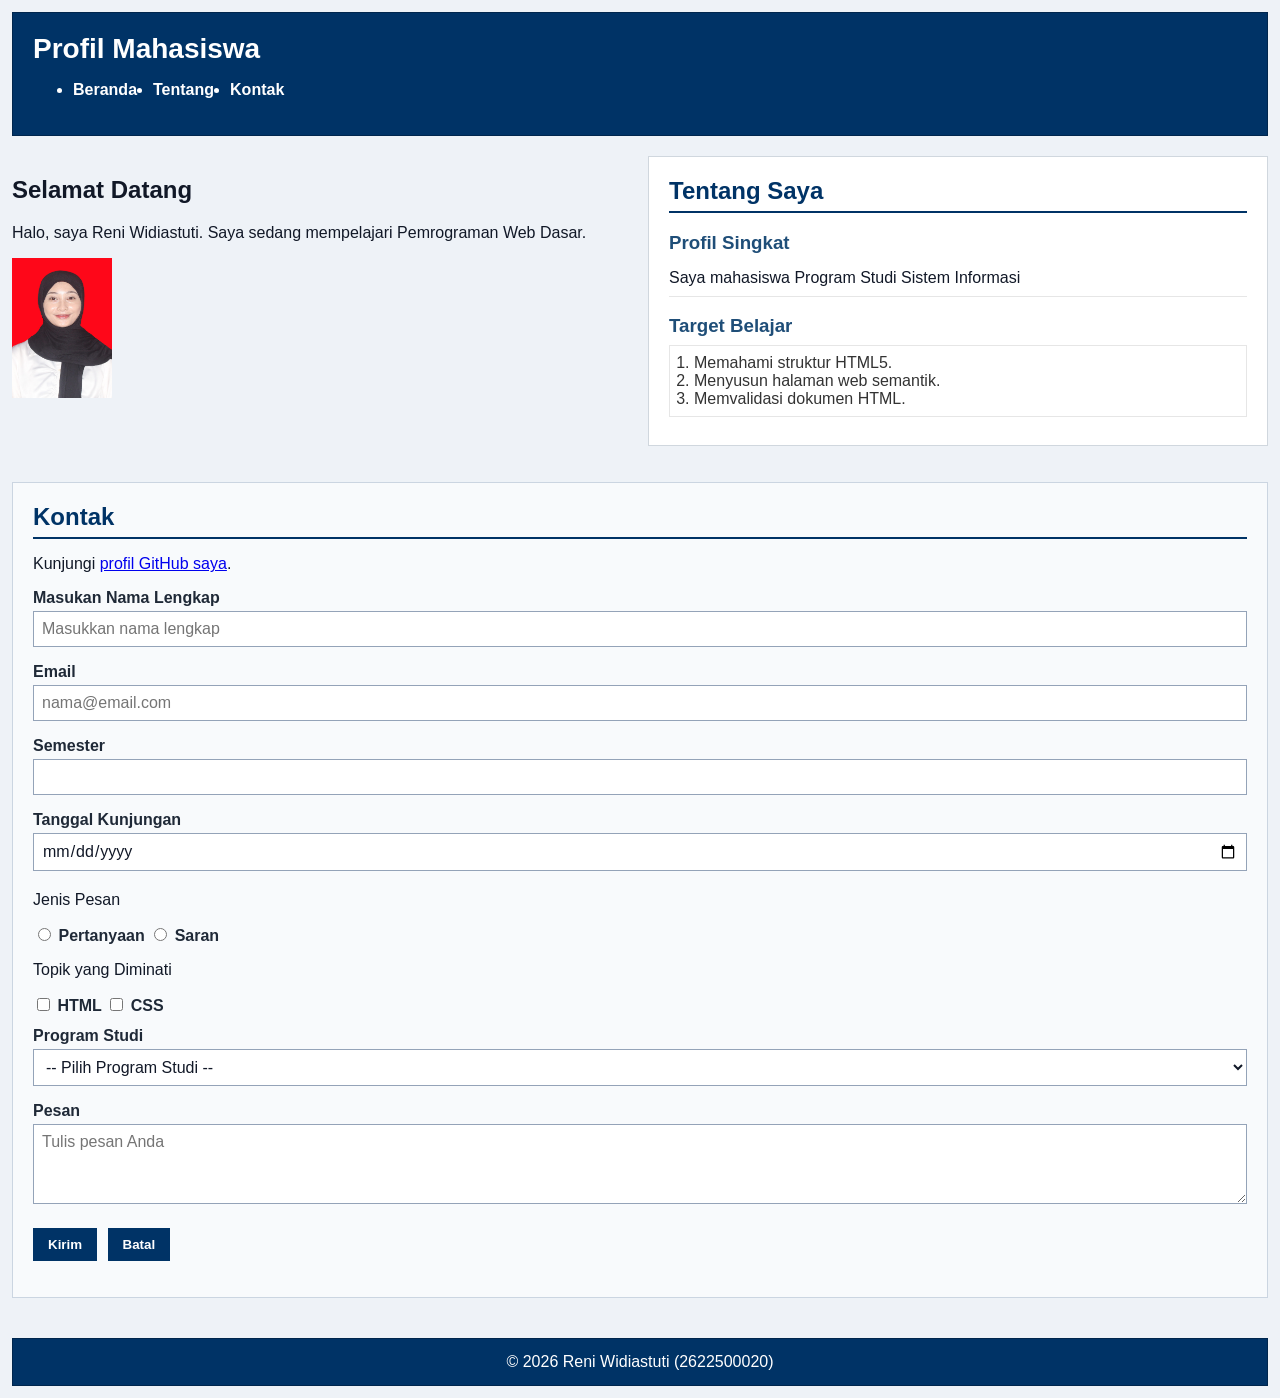
<file: pertemuan-04/index.html>
<doctype html>
<html lang="id">
    <head>
      <meta charset="UTF-8">
      <meta name="viewport" content="width=device-width, initial-scale=1.0">
      <title>Profil Mahasiswa</title>
      <link rel="stylesheet" href="style.css">
    </head>

<body>
    <header>
        <h1>Profil Mahasiswa</h1>
        <nav>
            <ul>
                <li><a href="#beranda">Beranda</a></li>
                <li><a href="#tentang">Tentang</a></li>
                <li><a href="#kontak">Kontak</a></li>
            </ul>
        </nav>
    </header>
    <main>
        <section id="beranda">
            <h2>Selamat Datang</h2>
            <p>Halo, saya Reni Widiastuti. Saya sedang mempelajari Pemrograman Web Dasar.</p>
            <img src="img/foto-profil.jpg" width="100" height="140" alt="Foto profil Reni Widiastuti">
        </section>

        <section id="about">
            <h2>Tentang Saya</h2>
            <article>
                <h3>Profil Singkat</h3>
                <p>Saya mahasiswa Program Studi Sistem Informasi</p>
        
                <h3>Target Belajar</h3>
                <ol>
                    <li>Memahami struktur HTML5.</li>
                    <li>Menyusun halaman web semantik.</li>
                    <li>Memvalidasi dokumen HTML.</li>
                </ol>
            </article>
        </section>
        <section id="contact">
            <h2>Kontak</h2>
            <p>Kunjungi <a href="https://github.com/2622500020-cyber">profil GitHub saya</a>.</p>

            <form action="index.html" method="get">
                <div class="form-group">
                    <label for="nama">Masukan Nama Lengkap</label><br>
                    <input class="input-form" 
                           type="text" 
                           id="nama" 
                           name="nama" 
                           placeholder="Masukkan nama lengkap"
                           minlength="3" 
                           maxlength="50" 
                           required>
                </div>

                <div class="form-group">
                    <label for="email">Email</label><br>
                    <input class="input-form" 
                            type="email" 
                            id="email" 
                            name="email" 
                            placeholder="nama@email.com"
                            required>
                </div>

                <div class="form-group">
                    <label for="semester">Semester</label><br>
                    <input class="input-form"
                            type="number" 
                            id="semester"
                            name="semester"
                            min="1" 
                            max="14" 
                            required>
                </div>

                <div class="form-group">
                    <label for="tanggal">Tanggal Kunjungan</label><br>
                    <input class="input-form" 
                            type="date" 
                            id="tanggal"
                            name="tanggal"
                            required>
                </div>

                <div class="form-group">
                    <p>Jenis Pesan</p>
                    <input type="radio" 
                            id="pertanyaan" 
                            name="jenis_pesan"
                            value="pertanyaan" 
                            required>
                    <label for="pertanyaan">Pertanyaan</label>
                    <input type="radio" id="saran" name="jenis_pesan"
                            value="saran">
                    <label for="saran">Saran</label>
                </div>

                <div class="form-group">
                    <p>Topik yang Diminati</p>
                    <input type="checkbox" id="minat-html" name="minat" value="HTML">
                    <label for="minat-html">HTML</label>
                    <input type="checkbox" id="minat-css" name="minat" value="CSS">
                    <label for="minat-css">CSS</label>
                </div>

                <div class="form-group">
                    <label for="prodi">Program Studi</label><br>
                    <select class="input-form" id="prodi" name="prodi" required>
                        <option value="">-- Pilih Program Studi --</option>
                        <option value="SI">Sistem Informasi</option>
                        <option value="TI">Teknik Informatika</option>
                    </select>
                </div>

                <div class="form-group">
                    <label for="pesan">Pesan</label><br>
                    <textarea class="input-form" 
                                id="pesan" 
                                name="pesan" 
                                maxlength="300" 
                                placeholder="Tulis pesan Anda"
                                required></textarea>
                </div>

                <button type="submit">Kirim</button>
                <button type="reset">Batal</button>
            </form>
        </section>
    </main
>
    <footer>
        <p>&copy; 2026 Reni Widiastuti (2622500020)</p>
    </footer>
</body>
</html>
</file>
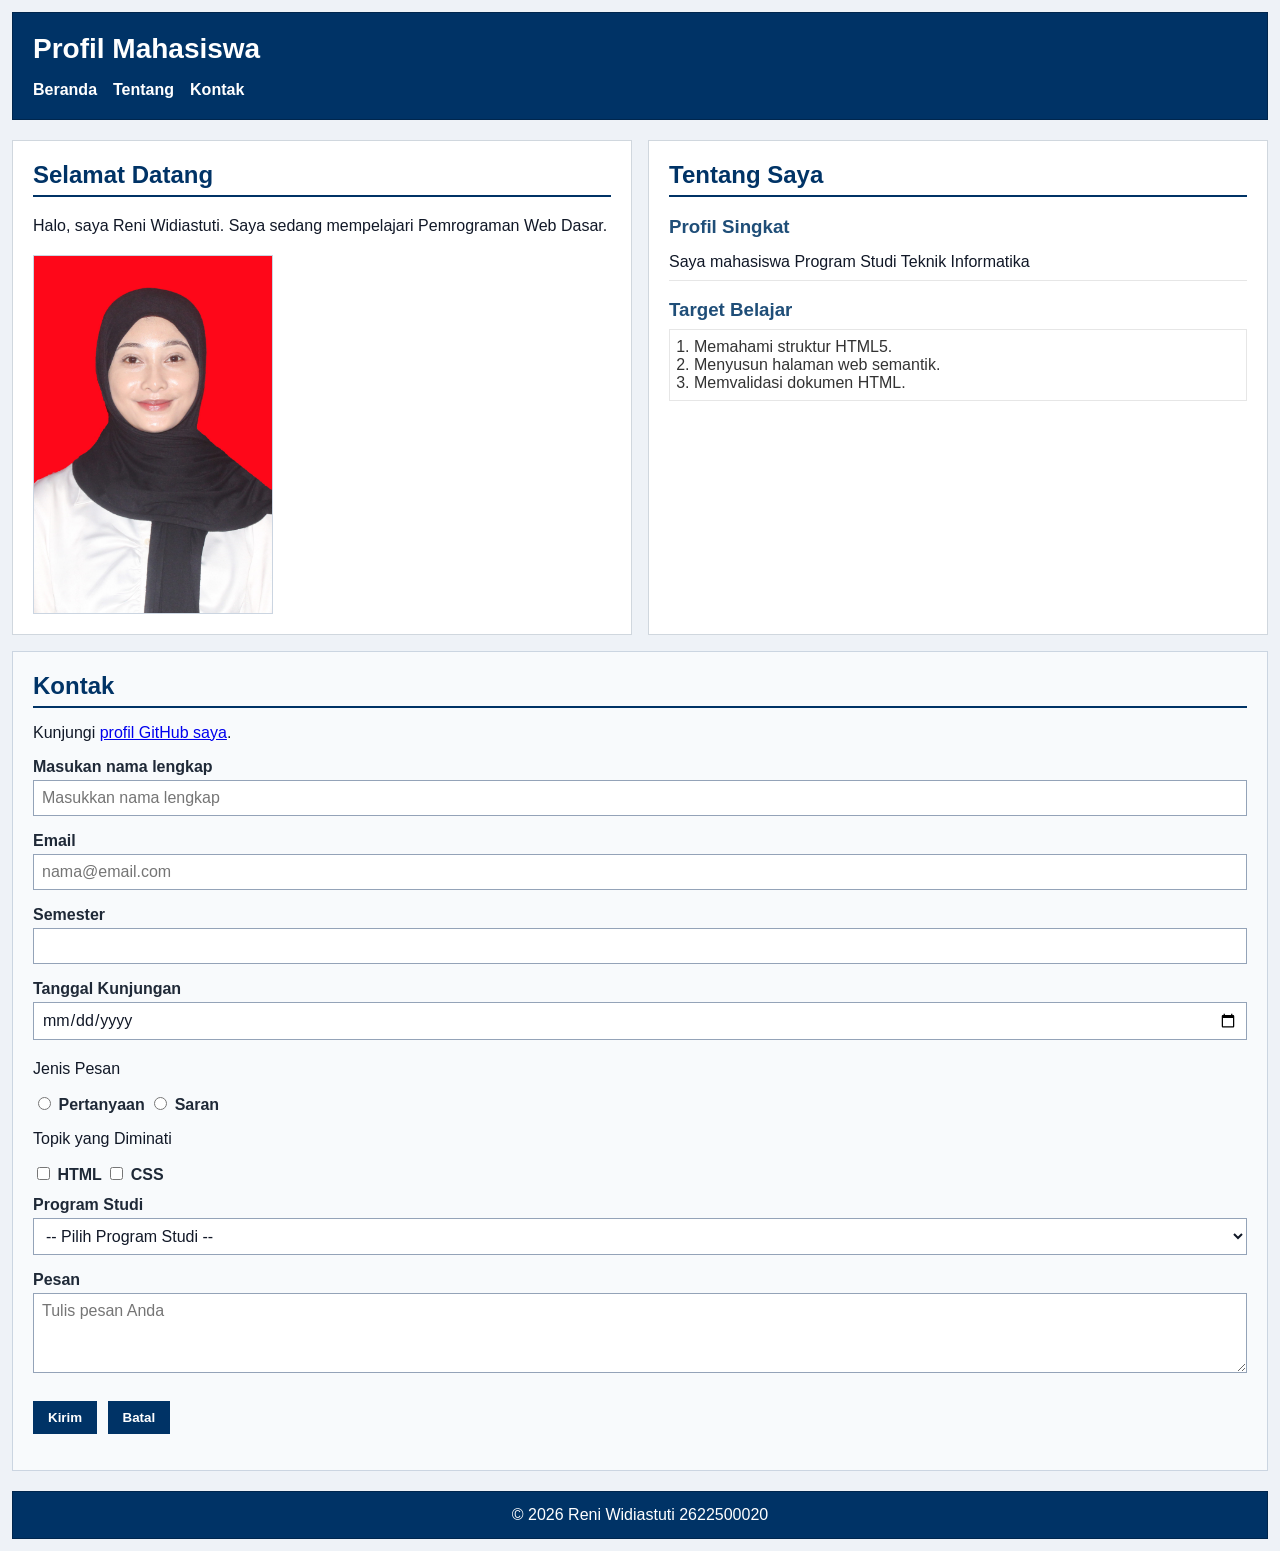
<file: pertemuan-05/index.html>
<!doctype html>
<html lang="id">
  <head>
    <meta charset="UTF-8" />
    <meta name="viewport" content="width=device-width, initial-scale=1.0" />
    <title>Profil Mahasiswa</title>
    <link rel="stylesheet" href="style.css" />
  </head>

  <body>
    <header>
      <div class="header-top">
        <h1>Profil Mahasiswa</h1>

        <button
          class="nav-toggle"
          id="navToggle"
          type="button"
          aria-label="Buka navigasi"
          aria-controls="navMenu"
          aria-expanded="false"
        >
          &#9776;
        </button>
      </div>

      <nav>
        <ul id="navMenu">
          <li><a href="#home">Beranda</a></li>
          <li><a href="#about">Tentang</a></li>
          <li><a href="#contact">Kontak</a></li>
        </ul>
      </nav>
    </header>
    <main>
      <section id="home">
        <h2>Selamat Datang</h2>
        <p>
          Halo, saya Reni Widiastuti. Saya sedang mempelajari Pemrograman Web Dasar.
        </p>
        <img
          src="img/foto-profil.jpg"
          alt="Foto profil Reni Widiastuti"
          width="150"
          height="200"
        />
      </section>

      <section id="about">
        <h2>Tentang Saya</h2>
        <article>
          <h3>Profil Singkat</h3>
          <p>Saya mahasiswa Program Studi Teknik Informatika</p>

          <h3>Target Belajar</h3>
          <ol>
            <li>Memahami struktur HTML5.</li>
            <li>Menyusun halaman web semantik.</li>
            <li>Memvalidasi dokumen HTML.</li>
          </ol>
        </article>
      </section>
      <section id="contact">
        <h2>Kontak</h2>
        <p>
          Kunjungi
          <a href="https://github.com/2611500023-aidilfitra"
            >profil GitHub saya</a
          >.
        </p>

        <form id="contactForm" action="index.html" method="get" novalidate>
          <div class="form-group">
            <label for="nama">Masukan nama lengkap</label><br />
            <input
              class="input-form"
              type="text"
              id="nama"
              name="nama"
              placeholder="Masukkan nama lengkap"
              minlength="3"
              maxlength="50"
              required>
          </div>

          <div class="form-group">
            <label for="email">Email</label><br />
            <input
              class="input-form"
              type="email"
              id="email"
              name="email"
              placeholder="nama@email.com"
              required66>
          </div>

          <div class="form-group">
            <label for="semester">Semester</label><br />
            <input
              class="input-form"
              type="number"
              id="semester"
              name="semester"
              min="1"
              max="14"
              required
            />
          </div>

          <div class="form-group">
            <label for="tanggal">Tanggal Kunjungan</label><br />
            <input
              class="input-form"
              type="date"
              id="tanggal"
              name="tanggal"
              required
            />
          </div>

          <div class="form-group">
            <p>Jenis Pesan</p>
            <input
              type="radio"
              id="pertanyaan"
              name="jenis_pesan"
              value="pertanyaan"
              required
            />
            <label for="pertanyaan">Pertanyaan</label>
            <input type="radio" id="saran" name="jenis_pesan" value="saran" />
            <label for="saran">Saran</label>
          </div>

          <div class="form-group">
            <p>Topik yang Diminati</p>
            <input type="checkbox" id="minat-html" name="minat" value="HTML" />
            <label for="minat-html">HTML</label>
            <input type="checkbox" id="minat-css" name="minat" value="CSS" />
            <label for="minat-css">CSS</label>
          </div>

          <div class="form-group">
            <label for="prodi">Program Studi</label><br />
            <select class="input-form" id="prodi" name="prodi" required>
              <option value="">-- Pilih Program Studi --</option>
              <option value="SI">Sistem Informasi</option>
              <option value="TI">Teknik Informatika</option>
            </select>
          </div>

          <div class="form-group">
            <label for="pesan">Pesan</label><br />
            <textarea
              class="input-form"
              id="pesan"
              name="pesan"
              maxlength="300"
              placeholder="Tulis pesan Anda"
              required
            ></textarea>
          </div>

          <button type="submit">Kirim</button>
          <button type="reset">Batal</button>
          <p id="formFeedback"></p>
        </form>
      </section>
    </main>

    <footer>
      <p>&copy; 2026 Reni Widiastuti 2622500020</p>
    </footer>
    <script src="script.js"></script>
  </body>
</html>
</file>
<file: pertemuan-04/style.css>
* {
     box-sizing: border-box;
 }

 body {
     margin: 0;
     padding: 12px;
     font-family: Arial, sans-serif;
     color: #111827;
     background-color: #eef2f7;
 }

 /*Header*/
 header {
     background-color: #003366;
     color: #ffffff;
     padding: 20px;
     margin-bottom: 20px;
     border: 1px solid #00264d;
 }

 header h1 {
     margin: 0 0 16px;
     font-size: 28px;
 }

 nav ul {
     display: flex;
     flex-direction: column;
     justify-content: flex-start;
     gap: 8px;
 }

 nav a {
     color: #ffffff;
     font-weight: bold;
     text-decoration: none;
 }

 main {
     display: grid;
     grid-template-columns: 1fr;
     gap: 16px;
 }

 section {
     width: 100%;
 }

 #home {
     background-color: #ffffff;
     border: 1px solid #d0d7de;
     padding: 20px;
     margin: 0;

     #home h2 {
         color: #003366;
         border-bottom: 2px solid #003366;
         padding-bottom: 6px;
         margin-top: 0;
         margin-bottom: 16px;
     }

     #home p {
         line-height: 1.6px;
         margin: 0 0 26px;
     }

     #home img {
         display: block;
         width: 240px;
         max-width: 100%;
         height: auto;
         border: 1px solid #cbd5e1;
     }
 }

 #about {
     background-color: #ffffff;
     border: 1px solid #d0d7de;
     padding: 20px;
     margin: 0;
     font-family: Arial, sans-serif;
 }

 #about h2 {
     color: #003366;
     border-bottom: 2px solid #003366;
     padding-bottom: 6px;
     margin-top: 0;
     margin-bottom: 16px;
 }

 #about h3 {
     color: #1f4e78;
     margin-bottom: 6px;
 }

 #about p {
     line-height: 1.5;
     margin: 6px 0;
     padding: 6px 0;
     border-bottom: 1px solid #e6e6e6;
 }

 #about ol {
     color: #333333;
     margin: 8px 0;
     padding: 8px 24px;
     border: 1px solid #e6e6e6;
 }

 #contact {
     background-color: #f8fafc;
     border: 1px solid #cbd5e1;
     padding: 20px;
     margin: 0;
     margin: 20px 0;
     font-family: Arial, sans-serif;
     grid-column: 1 / -1;
 }

 #contact h2 {
     color: #003366;
     border-bottom: 2px solid #003366;
     padding-bottom: 6px;
     margin-top: 0;
     margin-bottom: 16px;
 }

 .form-group {
     margin: 12px 0;
 }

 #contact label {
     color: #1f2937;
     font-weight: bold;
 }

 .input-form {
     background-color: #ffffff;
     color: #111827;
     font-family: Arial, sans-serif;
     font-size: 16px;
     padding: 8px;
     margin: 4px 0;
     border: 1px solid #94a3b8;
     width: 100%;
     max-width: 100%;
 }

 #contact textarea {
     min-height: 80px;
     resize: vertical;
 }

 #contact button {
     cursor: pointer;
     background-color: #003366;
     color: #ffffff;
     font-weight: bold;
     padding: 8px 14px;
     margin: 8px 6px 0 0;
     border: 1px solid #003366;
 }

 /*Footer*/
 footer {
     background-color: #003366;
     color: #ffffff;
     text-align: center;
     padding: 14px 20px;
     margin-top: 20px;
     border: 1px solid#00264d;
 }

 footer p {
     margin: 0;
 }

 @media (min-width: 768px) {

     /* aturan CSS untuk viewport dengan lebar minimal 768px */
     main {
         grid-template-columns: 1fr 1fr;
     }

     nav ul {
         flex-direction: row;
         justify-content: flex-start;
         align-items: center;
         gap: 16px;
     }

     #contact {
         grid-column: 1 / -1;
     }
 }
</file>
<file: pertemuan-05/style.css>
* {
  box-sizing: border-box;
}
body {
  margin: 0;
  padding: 12px;
  font-family: Arial, sans-serif;
  color: #111827;
  background-color: #eef2f7;
}
/* Header */
header {
  background-color: #003366;
  color: #ffffff;
  padding: 20px;
  margin-bottom: 20px;
  border: 1px solid #00264d;
}
header h1 {
  margin: 0;
  font-size: 28px;
}
.header-top {
  display: flex;
  justify-content: space-between;
  align-items: center;
}
#navMenu {
  display: none;
}
#navMenu.nav-open {
  display: flex;
  flex-direction: column;
  margin-top: 16px;
}
.nav-toggle {
  display: block;
  border: none;
  background: transparent;
  color: #ffffff;
  font-size: 1.8rem;
  line-height: 1;
  cursor: pointer;
}
/* Navigasi */
nav ul {
  display: flex;
  flex-direction: column;
  justify-content: flex-start;
  align-items: flex-start;
  gap: 12px;
  margin: 0;
  padding: 0;
  list-style: none;
}
nav a {
  color: #ffffff;
  font-weight: bold;
  text-decoration: none;
}
/* Layout utama */
main {
  display: grid;
  grid-template-columns: 1fr;
  gap: 16px;
}
section {
  width: 100%;
}
/* Bagian Home */
#home {
  background-color: #ffffff;
  border: 1px solid #d0d7de;
  padding: 20px;
  margin: 0;
}
#home h2 {
  color: #003366;
  border-bottom: 2px solid #003366;
  padding-bottom: 6px;
  margin-top: 0;
  margin-bottom: 16px;
}
#home p {
  line-height: 1.6;
  margin: 0 0 16px;
}
#home img {
  display: block;
  width: 240px;
  max-width: 100%;
  height: auto;
  border: 1px solid #cbd5e1;
}
/* Bagian Tentang */
#about {
  background-color: #ffffff;
  border: 1px solid #d0d7de;
  padding: 20px;
  margin: 0;
}
#about h2 {
  color: #003366;
  border-bottom: 2px solid #003366;
  padding-bottom: 6px;
  margin-top: 0;
  margin-bottom: 16px;
}
#about h3 {
  color: #1f4e78;
  margin-bottom: 6px;
}
#about p {
  margin: 6px 0;
  padding: 6px 0;
  border-bottom: 1px solid #e6e6e6;
  line-height: 1.5;
}
#about ol {
  color: #333333;
  margin: 8px 0;
  padding: 8px 24px;
  border: 1px solid #e6e6e6;
}
/* Bagian Kontak */
#contact {
  background-color: #f8fafc;
  border: 1px solid #cbd5e1;
  padding: 20px;
  margin: 0;
}
#contact h2 {
  color: #003366;
  border-bottom: 2px solid #003366;
  padding-bottom: 6px;
  margin-top: 0;
  margin-bottom: 16px;
}
.form-group {
  margin: 12px 0;
}
#contact label {
  color: #1f2937;
  font-weight: bold;
}
.input-form {
  width: 100%;
  max-width: 100%;
  background-color: #ffffff;
  color: #111827;
  font-family: Arial, sans-serif;
  font-size: 16px;
  padding: 8px;
  margin: 4px 0;
  border: 1px solid #94a3b8;
}
#contact textarea {
  min-height: 80px;
  resize: vertical;
}
#contact button {
  background-color: #003366;
  color: #ffffff;
  font-weight: bold;
  padding: 8px 14px;
  margin: 8px 6px 0 0;
  border: 1px solid #003366;
  cursor: pointer;
}
/* Footer */
footer {
  background-color: #003366;
  color: #ffffff;
  text-align: center;
  padding: 14px 20px;
  margin-top: 20px;
  border: 1px solid #00264d;
}
footer p {
  margin: 0;
}
.form-feedback-error {
  color: #c62828;
}
.form-feedback-success {
  color: #2e7d32;
}
/* Layout untuk viewport yang lebih lebar */
@media (min-width: 768px) {
  nav {
    margin-top: 16px;
  }
  nav ul {
    flex-direction: row;
    justify-content: flex-start;
    align-items: center;
    gap: 16px;
  }
  main {
    grid-template-columns: 1fr 1fr;
  }
  #contact {
    grid-column: 1 / -1;
  }
  #navMenu {
    display: flex;
    flex-direction: row;
  }
  .nav-toggle {
    display: none;
  }
}
</file>
